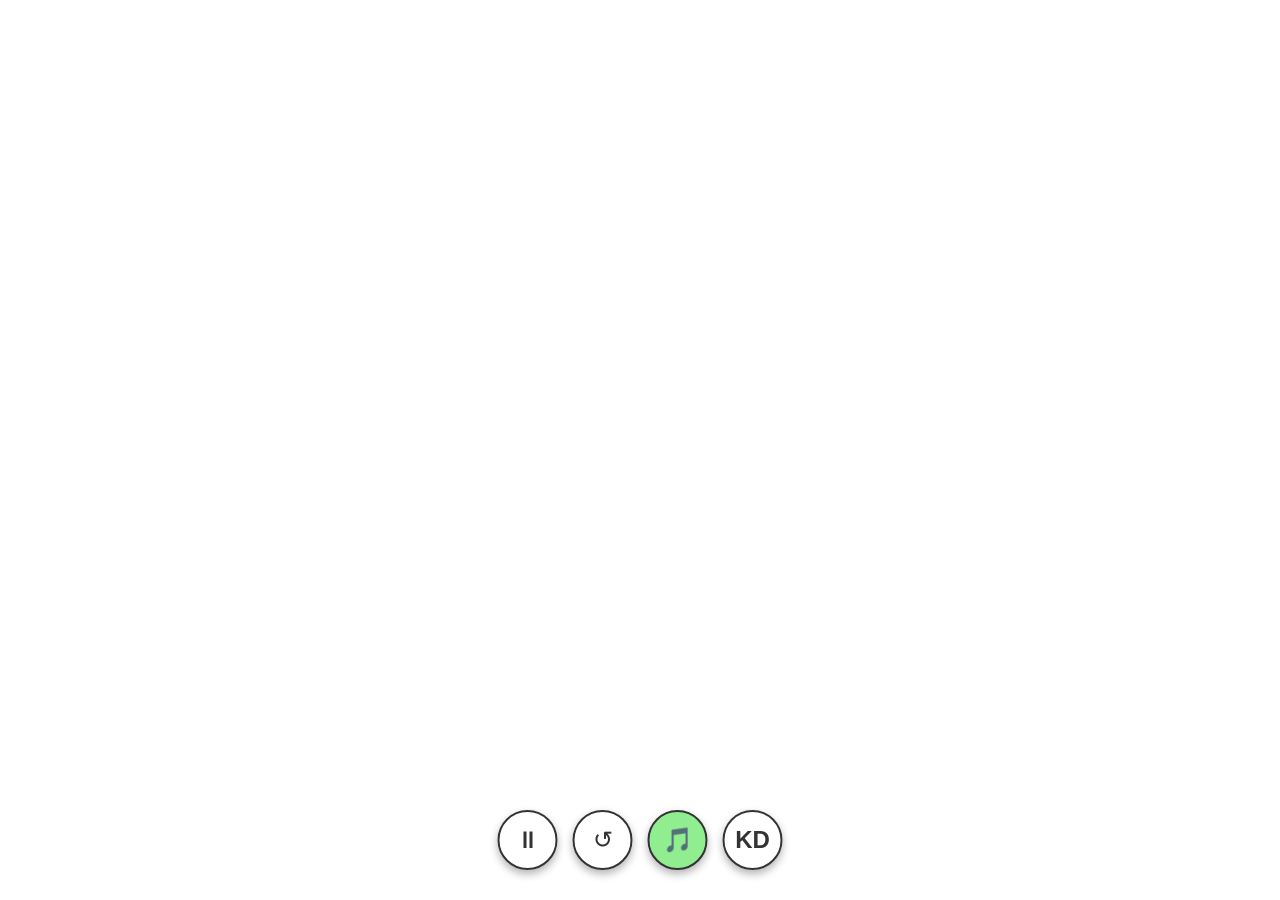
<file: coding/Bahasa Kadazandusun/index.html>
<!DOCTYPE html>
<html>
  <head>
    <meta name="viewport" content="width=device-width, initial-scale=1.0">
    <script src="../../libs/mindar/mindar-image-three.prod.js"></script>
    <script src="../../coding/Bahasa Kadazandusun/main.js" type="module"></script>
    <style>
      html, body {position: relative; margin: 0; width: 100%; height: 100%; overflow: hidden}
    </style>
  </head>
  <body>
  </body>
</html>
</file>
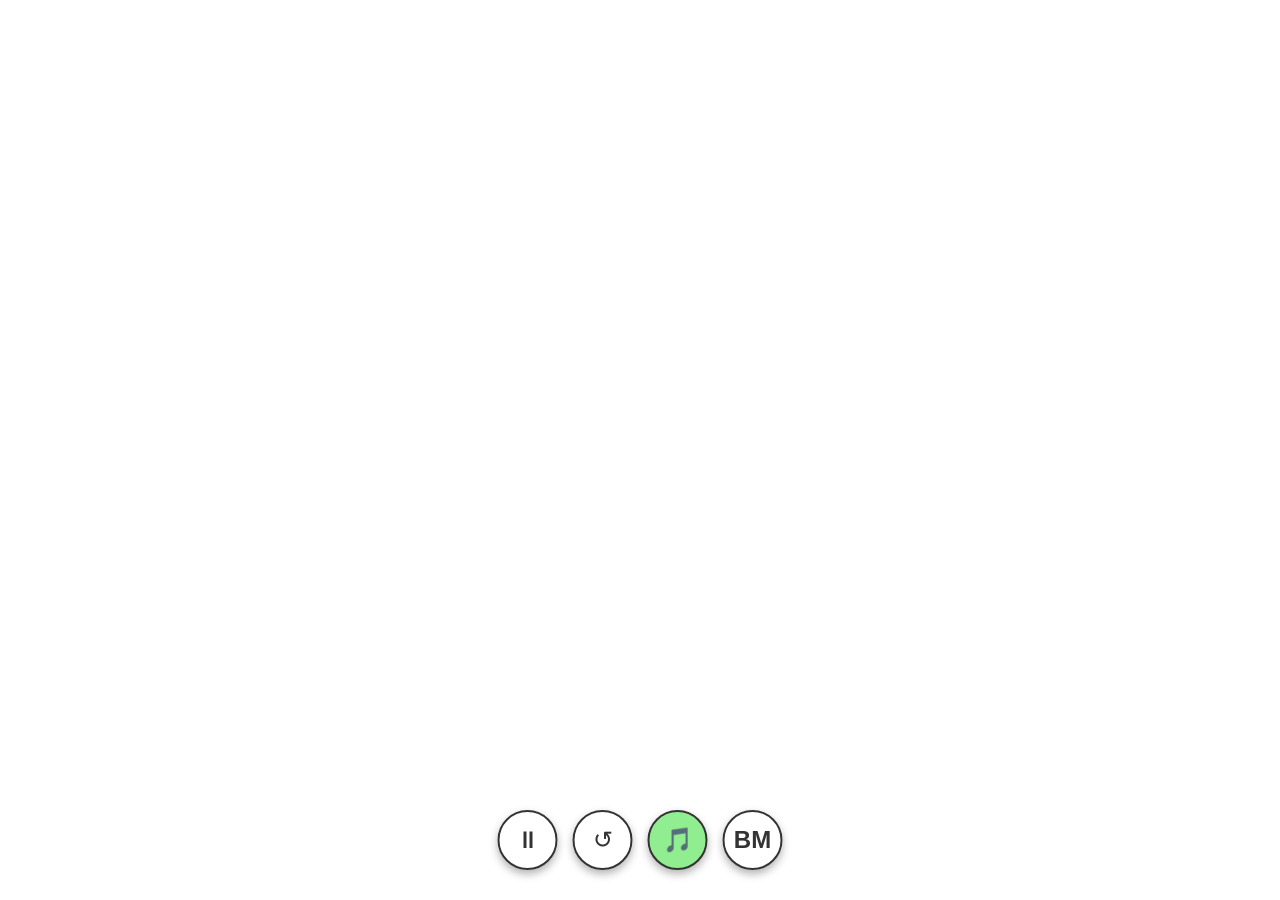
<file: coding/Bahasa Malaysia/index.html>
<!DOCTYPE html>
<html>
  <head>
    <meta name="viewport" content="width=device-width, initial-scale=1.0">
    <script src="../../libs/mindar/mindar-image-three.prod.js"></script>
    <script src="../../coding/Bahasa Malaysia/main.js" type="module"></script>
    <style>
      html, body {position: relative; margin: 0; width: 100%; height: 100%; overflow: hidden}
    </style>
  </head>
  <body>
  </body>
</html>
</file>
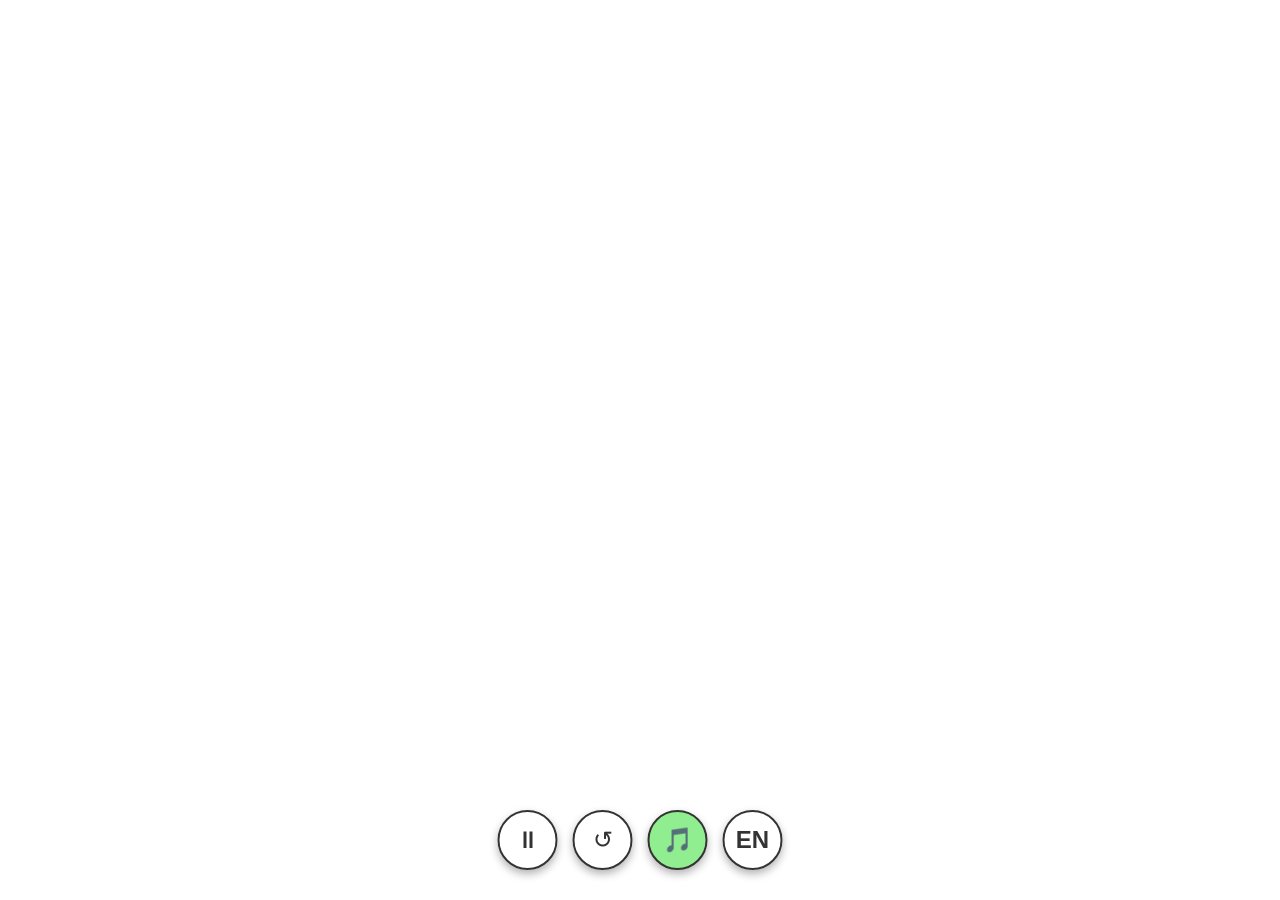
<file: coding/English/index.html>
<!DOCTYPE html>
<html>
  <head>
    <meta name="viewport" content="width=device-width, initial-scale=1.0">
    <script src="../../libs/mindar/mindar-image-three.prod.js"></script>
    <script src="../../coding/English/main.js" type="module"></script>
    <style>
      html, body {position: relative; margin: 0; width: 100%; height: 100%; overflow: hidden}
    </style>
  </head>
  <body>
  </body>
</html>
</file>
